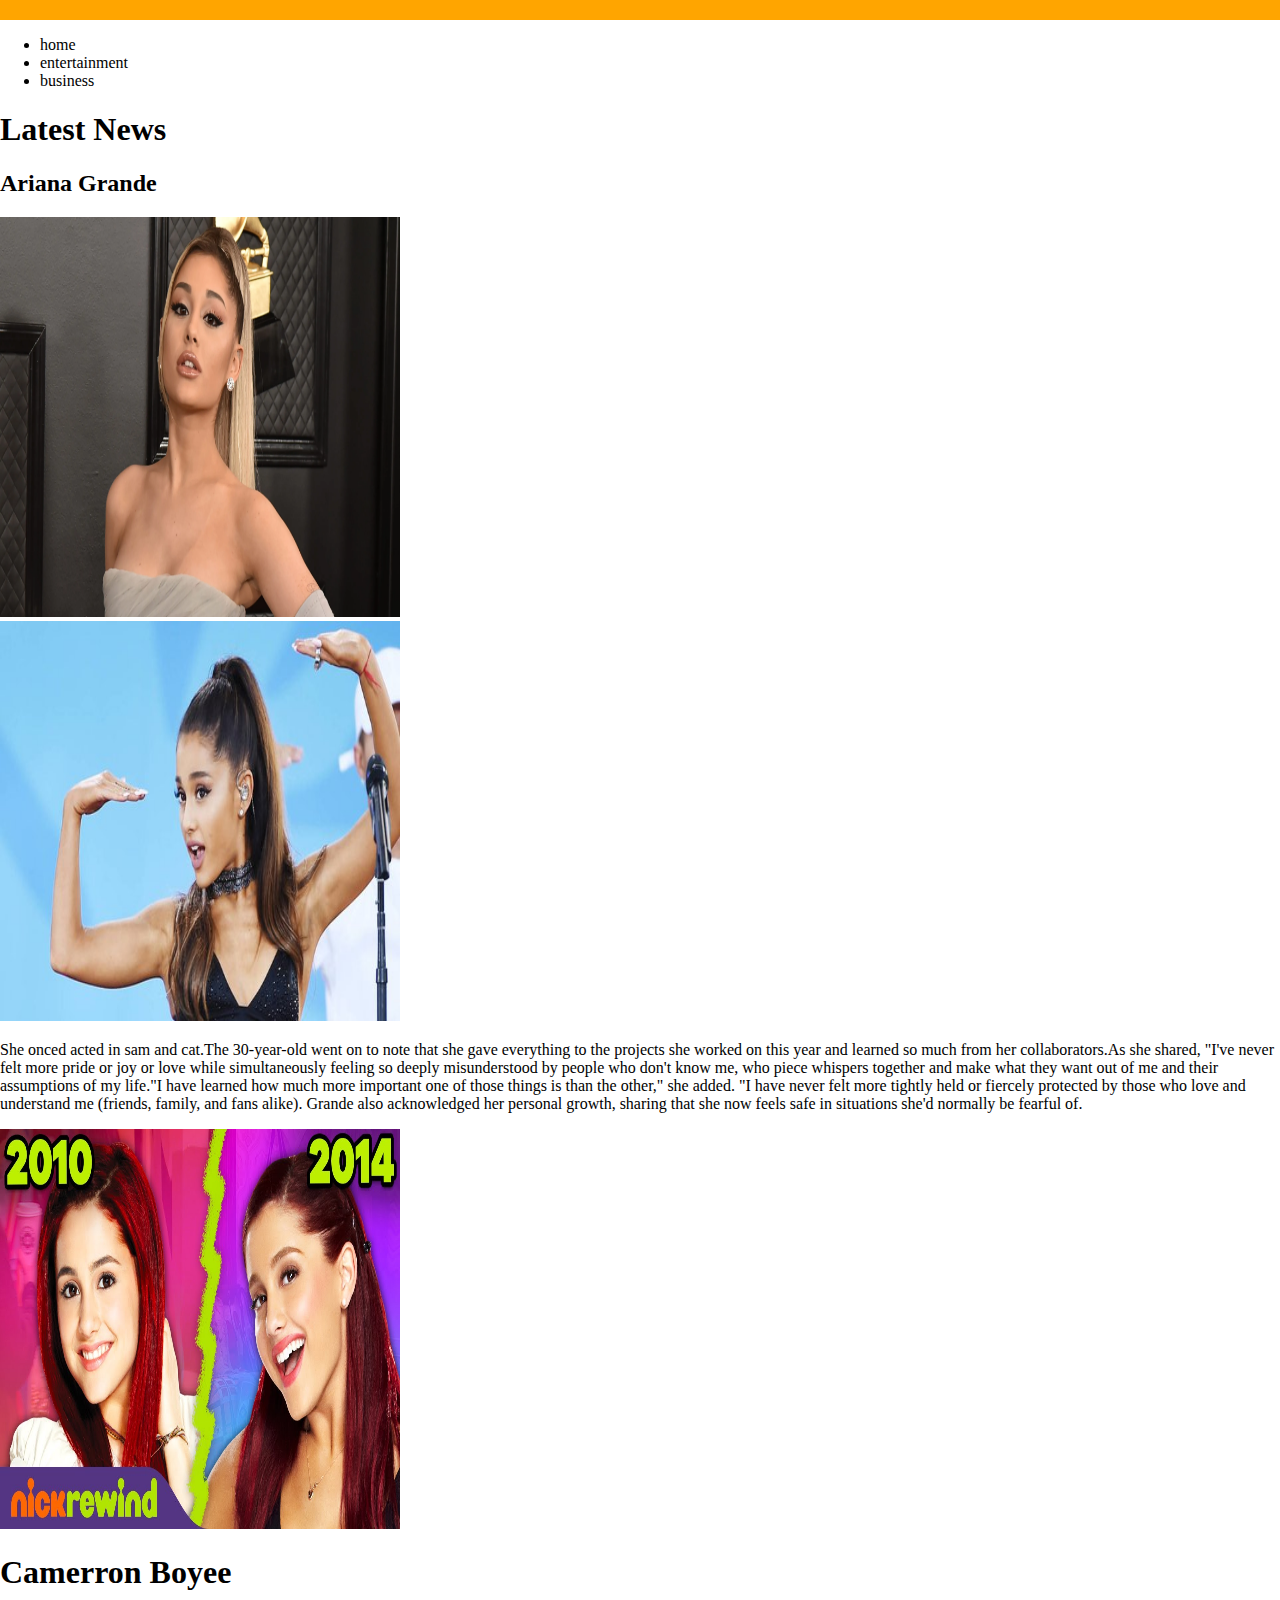
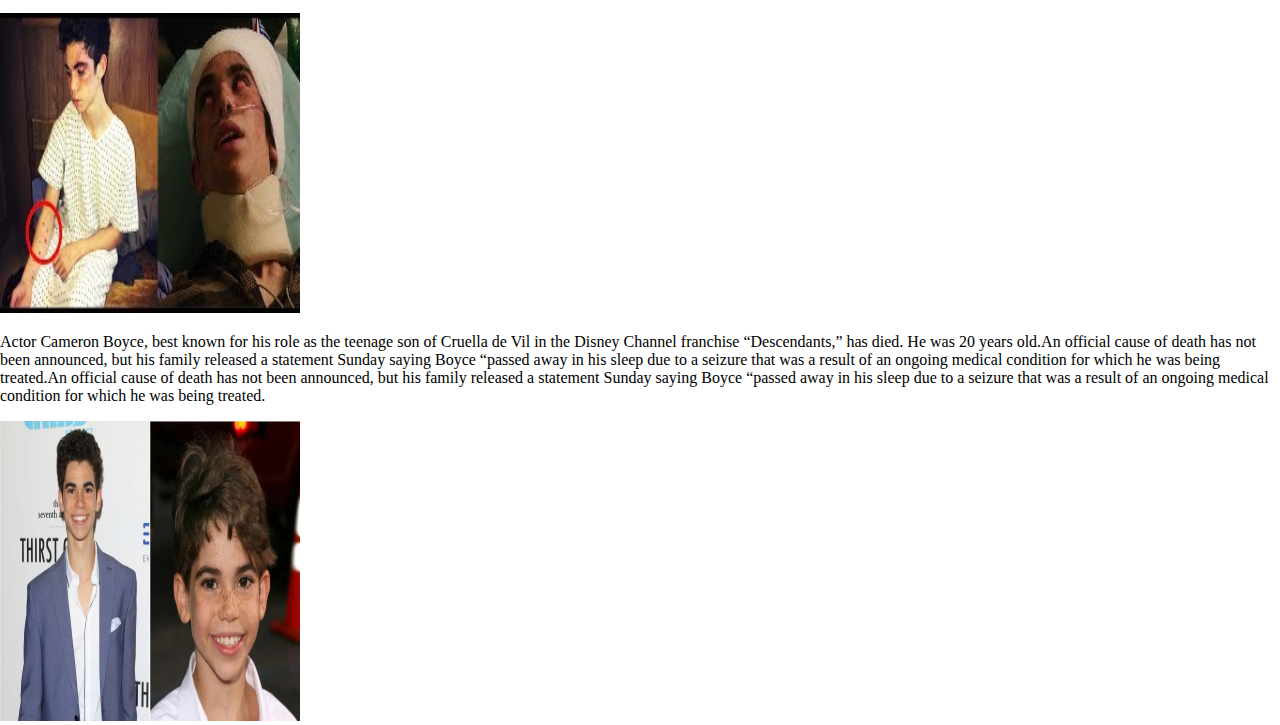
<file: index.html>
<!DOCTYPE html>
<html lang="en">
  <head>
    <meta charset="UTF-8" />
    <meta name="viewport" content="width=device-width, initial-scale=1.0" />
    <title>Document</title>
    <link rel="stylesheet" href="style.css" />
  </head>
  <body>
    <header>
      <nav>
        <ul>
          <li>home</li>
          <li>entertainment</li>
          <li>business</li>
        </ul>
      </nav>
      <main>
        <section class="content">
          <h1>Latest News</h1>
          <h2>Ariana Grande</h2>
          <div class="bg-img">
            <img src="777.webp" alt="background" width="400px" height="400px" />
          </div>
          <div class="bg-img">
            <img src="rrr.jpg" alt="background" width="400px" height="400px" />
          </div>
          <p>
            She onced acted in sam and cat.The 30-year-old went on to note that
            she gave everything to the projects she worked on this year and
            learned so much from her collaborators.As she shared, "I've never
            felt more pride or joy or love while simultaneously feeling so
            deeply misunderstood by people who don't know me, who piece whispers
            together and make what they want out of me and their assumptions of
            my life."I have learned how much more important one of those things
            is than the other," she added. "I have never felt more tightly held
            or fiercely protected by those who love and understand me (friends,
            family, and fans alike). Grande also acknowledged her personal
            growth, sharing that she now feels safe in situations she'd normally
            be fearful of.
          </p>
          <div class="bg-img">
            <img src="===.jpg" alt="background" width="400px" height="400px" />
          </div>
        </section>
        <section class="content">
          <h1>Camerron Boyee</h1>
          <div class="bg-img">
            <img src="opi.jpg" alt="background" width="300px" height="300px" />
          </div>
          <p class="details">
            Actor Cameron Boyce, best known for his role as the teenage son of
            Cruella de Vil in the Disney Channel franchise “Descendants,” has
            died. He was 20 years old.An official cause of death has not been
            announced, but his family released a statement Sunday saying Boyce
            “passed away in his sleep due to a seizure that was a result of an
            ongoing medical condition for which he was being treated.An official
            cause of death has not been announced, but his family released a
            statement Sunday saying Boyce “passed away in his sleep due to a
            seizure that was a result of an ongoing medical condition for which
            he was being treated.
          </p>
          <div class="bg-img">
            <img src="ol.jpg" alt="background" width="300px" height="300px" />
          </div>
        </section>
      </main>
    </header>
  </body>
</html>
</file>
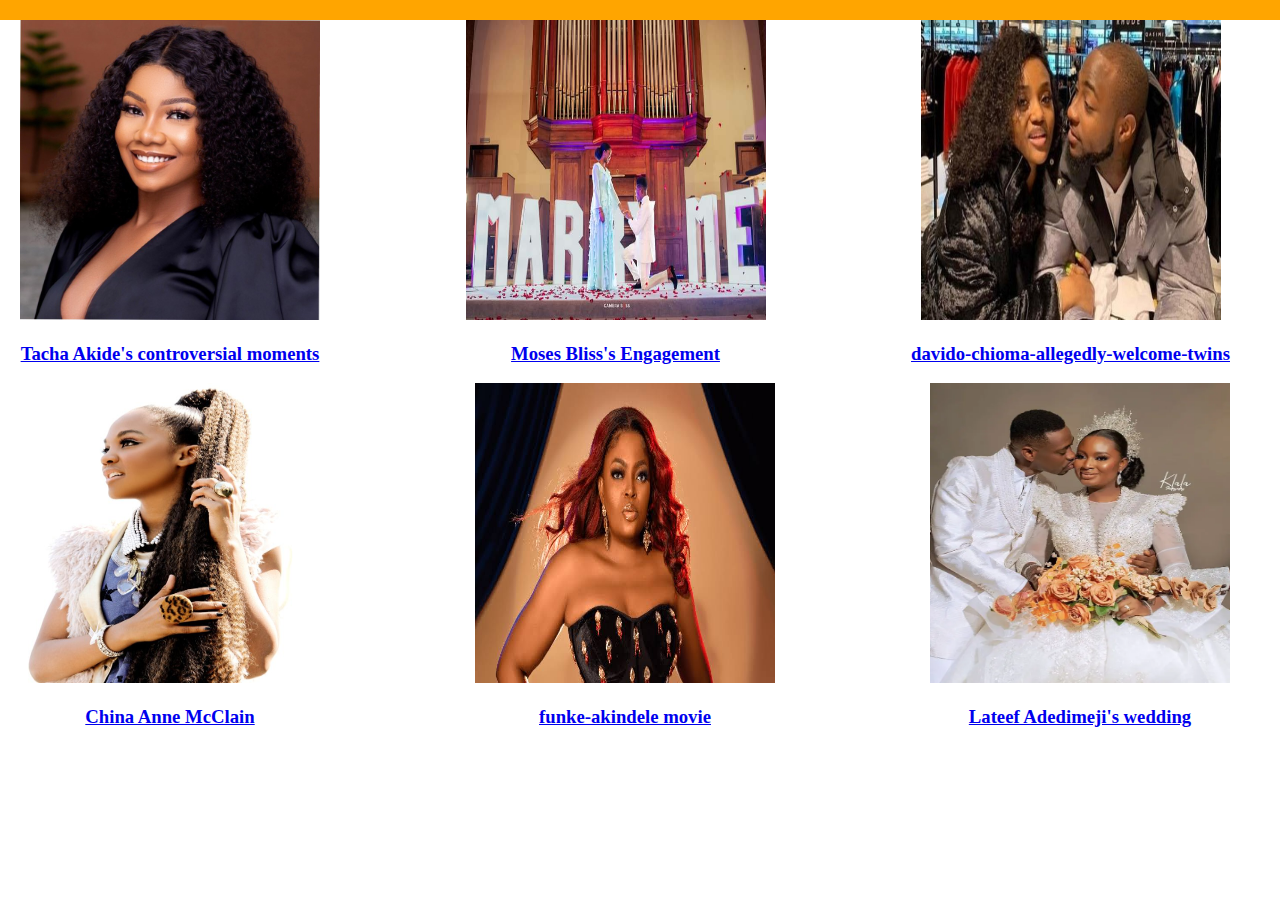
<file: ent.html>
<!DOCTYPE html>
<html lang="en">
  <head>
    <meta charset="UTF-8" />
    <meta name="viewport" content="width=, initial-scale=1.0" />
    <title>Document</title>
    <link rel="stylesheet" href="style.css" />
  </head>
  <body>
    <div class="img-container1">
      <div class="img-wrapper">
        <img src="tacha.jpg" alt="image" width="300px" height="300px" />
        <a
          href="https://www.pulse.ng/entertainment/celebrities/tacha-akides-7-most-controversial-moments-from-bbnaija-till-now/res7s6m"
        >
          <h3>Tacha Akide's controversial moments</h3></a
        >
      </div>

      <div class="img-wrapper">
        <img src="MB.jpg" alt="image" width="300px" height="300px" />
        <a
          href="https://www.gistlover.com/this-is-becoming-tooo-much-new-video-of-moses-bliss-and-fiancee-kneeling-to-pray-stirs-reactions/"
          ><h3>Moses Bliss's Engagement</h3></a
        >
      </div>

      <div class="img-wrapper">
        <img
          src="davido, chioma2.jpg"
          alt="image"
          width="300px"
          height="300px"
        />
        <a
          href="https://www.nigerianeye.com/2023/10/davido-chioma-allegedly-welcome-twins.html"
          ><h3>davido-chioma-allegedly-welcome-twins</h3></a
        >
      </div>
    </div>

    <div class="img-container2">
      <div class="img-wrapper">
        <img src="uma.jpg" alt="image" width="300px" height="300px" />
        <a href="https://www.pinterest.com/pin/665547651190168301/"
          ><h3>China Anne McClain</h3></a
        >
      </div>

      <div class="img-wrapper">
        <img src="F.A" alt="image" width="300px" height="300px" />
        <a href="https://businessday.ng/life-arts/article/funke-akindele-stars-in-new-drama-she-must-be-obeyed-on-prime-video/"
        ><h3>funke-akindele movie</h3></a>
      </div>

      <div class="img-wrapper">
        <img src="L.A" width="300px" height="300px" />
        <a href="https://www.gistmania.com/talk/topic,466289.0.html"><h3>Lateef Adedimeji's wedding</h3></a>
      </div>
    </div>
  </body>
</html>
</file>
<file: style.css>
body {
  margin: 0;
  padding: 0;
}
head {
  background-color: orange;
  color: white;
  display: block;
  justify-content: space-between;
  align-items: center;
  padding: 10px 20px;
}
.img-container1 {
  display: flex;
  justify-content: space-between; /* Adjust as needed to control spacing between images */
}

.img-wrapper {
  text-align: center; /* Optional: Center the content inside each wrapper */
  margin-left: 20px;
  margin-right: 50px;
}

.img-container2 {
  display: flex;
  justify-content: space-between; /* Adjust as needed to control spacing between images */
}

.img-wrapper {
  text-align: center; /* Optional: Center the content inside each wrapper */
  margin-left: 20px;
  margin-right: 50px;
}
</file>
